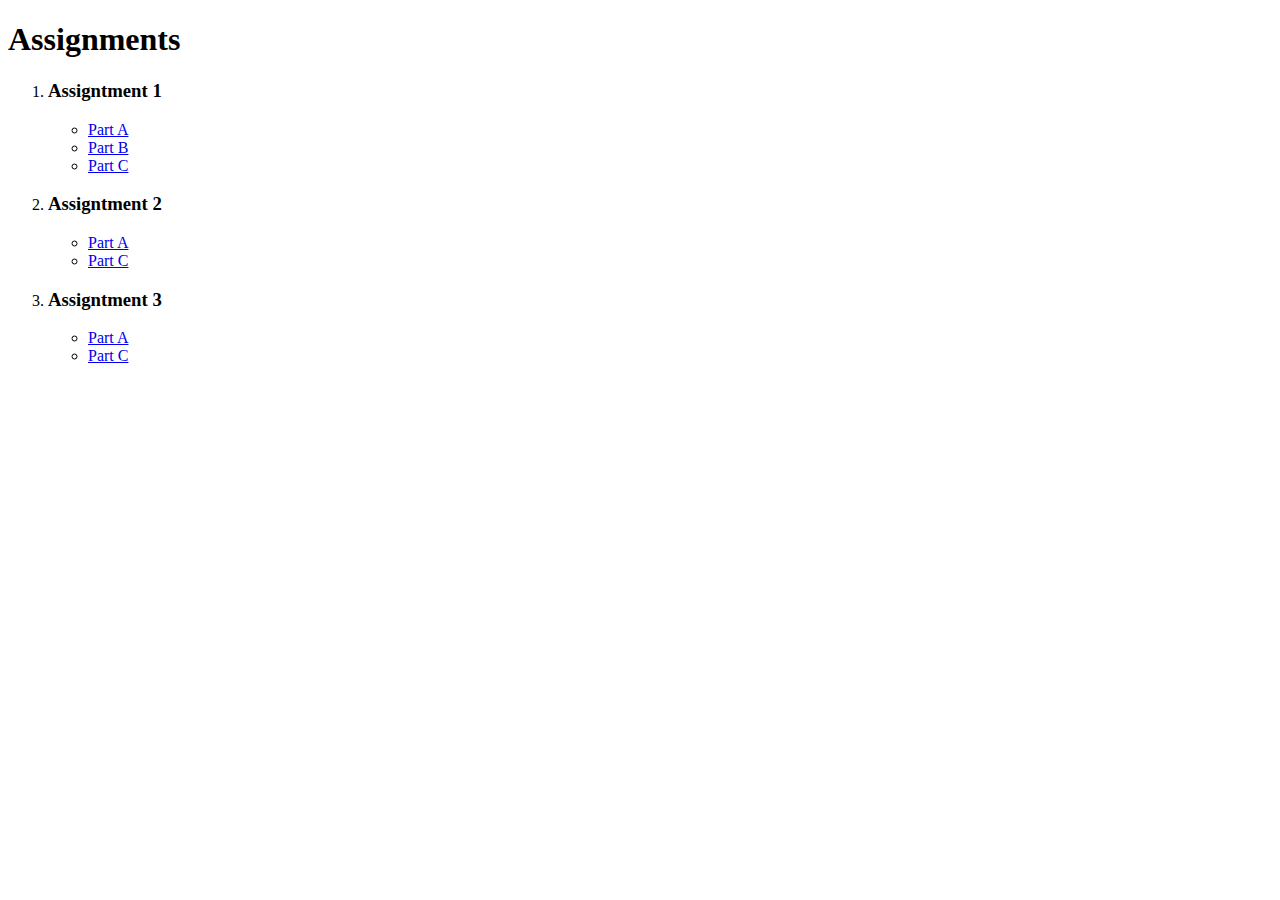
<file: index.html>
<!DOCTYPE html>
<html>
    <head>
        <title>
            My page
        </title>
    </head>
    <body>
        <h1> Assignments </h1>
        
        <ol>
          <li> <h3> Assigntment 1</h3> </li>
          <ul>
            <li> <a href="hw1/cg3vba_maini_hw1_laba.html"> Part A </a>
            <li> <a href="hw1/cg3vba_maini_hw1_labb.html"> Part B </a>
            <li> <a href="hw1/cg3vba_maini_hw1_labc.html"> Part C </a>
          </ul>
          <li> <h3> Assigntment 2</h3> </li>
          <ul>
            <li> <a href="hw2/cg3vba_maini_hw2_laba.html"> Part A </a>
              <li> <a href="hw2/cg3vba_maini_hw2_labc.html"> Part C </a>
          </ul>
          <li> <h3> Assigntment 3</h3> </li>
          <ul>
            <li> <a href="hw3/cg3vba_maini_hw3_laba.html"> Part A </a>
              <li> <a href="hw3/cg3vba_maini_hw3_labc.html"> Part C </a>
          </ul>
        </ol>
    </body>
</html>
</file>
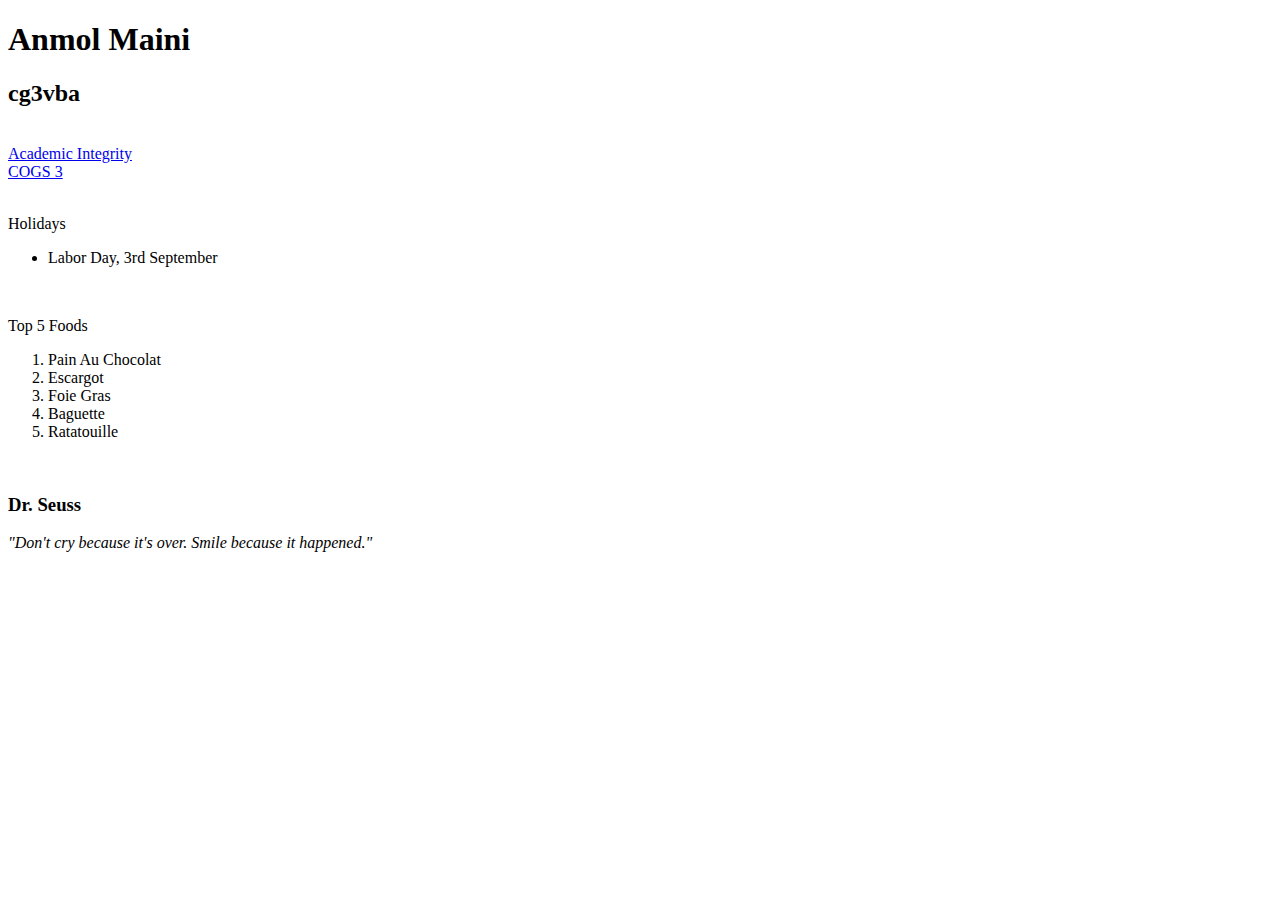
<file: A1/cg3vba_maini_hw1_laba.html>
<!DOCTYPE html>
<html>
    <head>
        <title>
            My page
        </title>
    </head>
    <body>
        <h1> Anmol Maini </h1>
        <h2> cg3vba</h2>
        <br>
        <a href="https://academicintegrity.ucsd.edu/"> Academic Integrity </a>
        <br>
        <a href="http://pages.ucsd.edu/~mboyle/COGS3/index.html"> COGS 3 </a>
        <br>
        <br>
        <p> Holidays </p>
        <ul>
          <li> Labor Day, 3rd September </li>
        </ul>
        <br>
        <p> Top 5 Foods </p>
        <ol>
          <li> Pain Au Chocolat </li>
          <li> Escargot </li>
          <li> Foie Gras </li>
          <li> Baguette </li>
          <li> Ratatouille </li>
        </ol>
        <br>
        <h3> Dr. Seuss</h3>
        <p> <i>"Don't cry because it's over. Smile because it happened."</i> </p>
    </body>
</html>
</file>
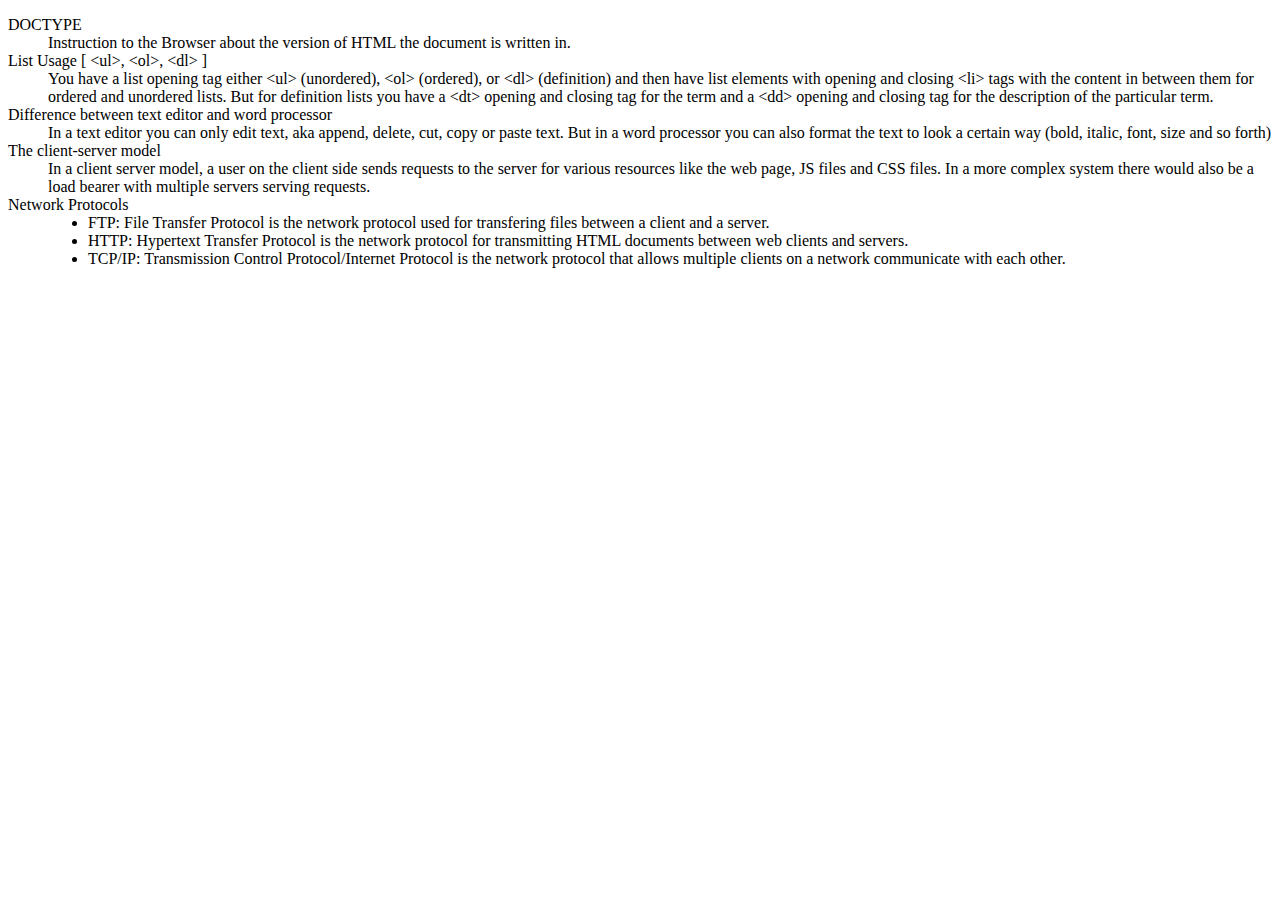
<file: A1/cg3vba_maini_hw1_labb.html>
<!DOCTYPE html>
<html>
    <head>
        <title>
            My page
        </title>
    </head>
    <body>
      <dl>
        <dt> DOCTYPE </dt>
        <dd> Instruction to the Browser about the version of HTML the document is written in.
        </dd>
        <dt> List Usage [ &lt;ul&gt;, &lt;ol&gt;, &lt;dl&gt; ] </dt>
        <dd> You have a list opening tag either &lt;ul&gt; (unordered), &lt;ol&gt; (ordered), or &lt;dl&gt; (definition) and then have  list elements with opening and closing &lt;li&gt; tags with the content in between them for ordered and unordered lists. But for definition lists you have a &lt;dt&gt; opening and closing tag for the term and a &lt;dd&gt; opening and closing tag for the description of the particular term.
        </dd>
        <dt> Difference between text editor and word processor </dt>
        <dd> In a text editor you can only edit text, aka append, delete, cut, copy or paste text. But in a word processor you can also format the text to look a certain way (bold, italic, font, size and so forth)
        </dd>
        <dt> The client‐server model </dt>
        <dd> In a client server model, a user on the client side sends requests to the server for various resources like the web page, JS files and CSS files. In a more complex system there would also be a load bearer with multiple servers serving requests.
        </dd>
        <dt> Network Protocols </dt>
        <dd> 
          <ul>
            <li> FTP: File Transfer Protocol is the network protocol used for transfering files between a client and a server. </li>
            <li> HTTP: Hypertext Transfer Protocol is the network protocol for transmitting HTML documents between web clients and servers. </li>
            <li>TCP/IP: Transmission Control Protocol/Internet Protocol is the network protocol that allows multiple clients on a network communicate with each other. </li> 
          </ul>
        </dd>
      </dl>
    </body>
</html>
</file>
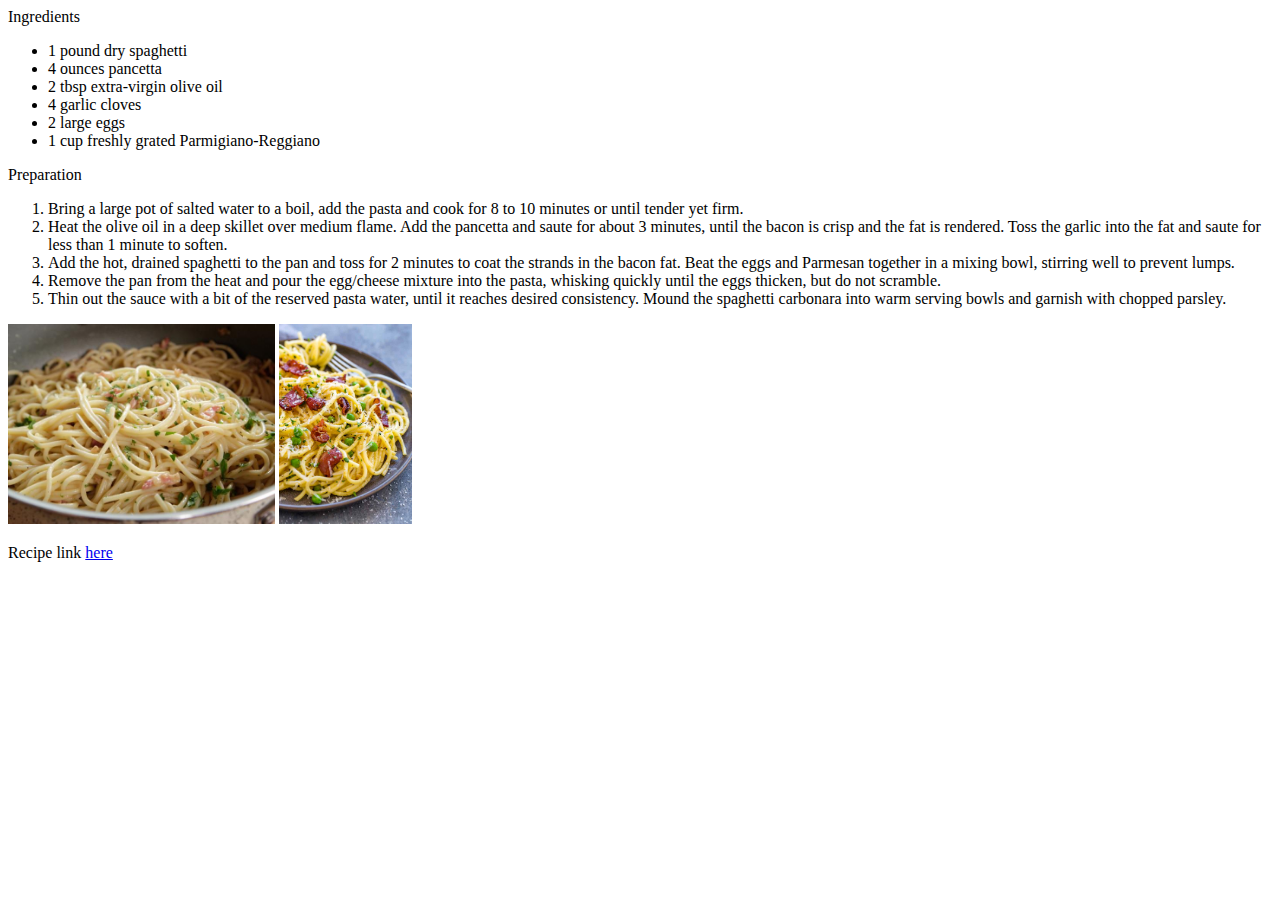
<file: A1/cg3vba_maini_hw1_labc.html>
<html>
  <body>
    <p> Ingredients </p>
    <ul>
      <li>1 pound dry spaghetti</li>
      <li>4 ounces pancetta</li>
      <li>2 tbsp extra-virgin olive oil</li>
      <li>4 garlic cloves</li>
      <li>2 large eggs</li>
      <li>1 cup freshly grated Parmigiano-Reggiano</li>
    </ul>
    <p> Preparation </p>
    <ol>
      <li>Bring a large pot of salted water to a boil, add the pasta and cook for 8 to 10 minutes or until tender yet firm.</li>
      <li>Heat the olive oil in a deep skillet over medium flame. Add the pancetta and saute for about 3 minutes, until the bacon is crisp and the fat is rendered. Toss the garlic into the fat and saute for less than 1 minute to soften.</li>
      <li>Add the hot, drained spaghetti to the pan and toss for 2 minutes to coat the strands in the bacon fat. Beat the eggs and Parmesan together in a mixing bowl, stirring well to prevent lumps.</li>
      <li>Remove the pan from the heat and pour the egg/cheese mixture into the pasta, whisking quickly until the eggs thicken, but do not scramble.</li>
      <li> Thin out the sauce with a bit of the reserved pasta water, until it reaches desired consistency. Mound the spaghetti carbonara into warm serving bowls and garnish with chopped parsley.</li>
    </ol>
    <img src="carb_1.jpeg" height="200px">
    <img src="carb_2.jpg" height="200px">
    <p> Recipe link <a href="https://www.foodnetwork.com/recipes/tyler-florence/spaghetti-alla-carbonara-recipe-1914140"> here </a> </p>
  </body>
  
</html>
</file>
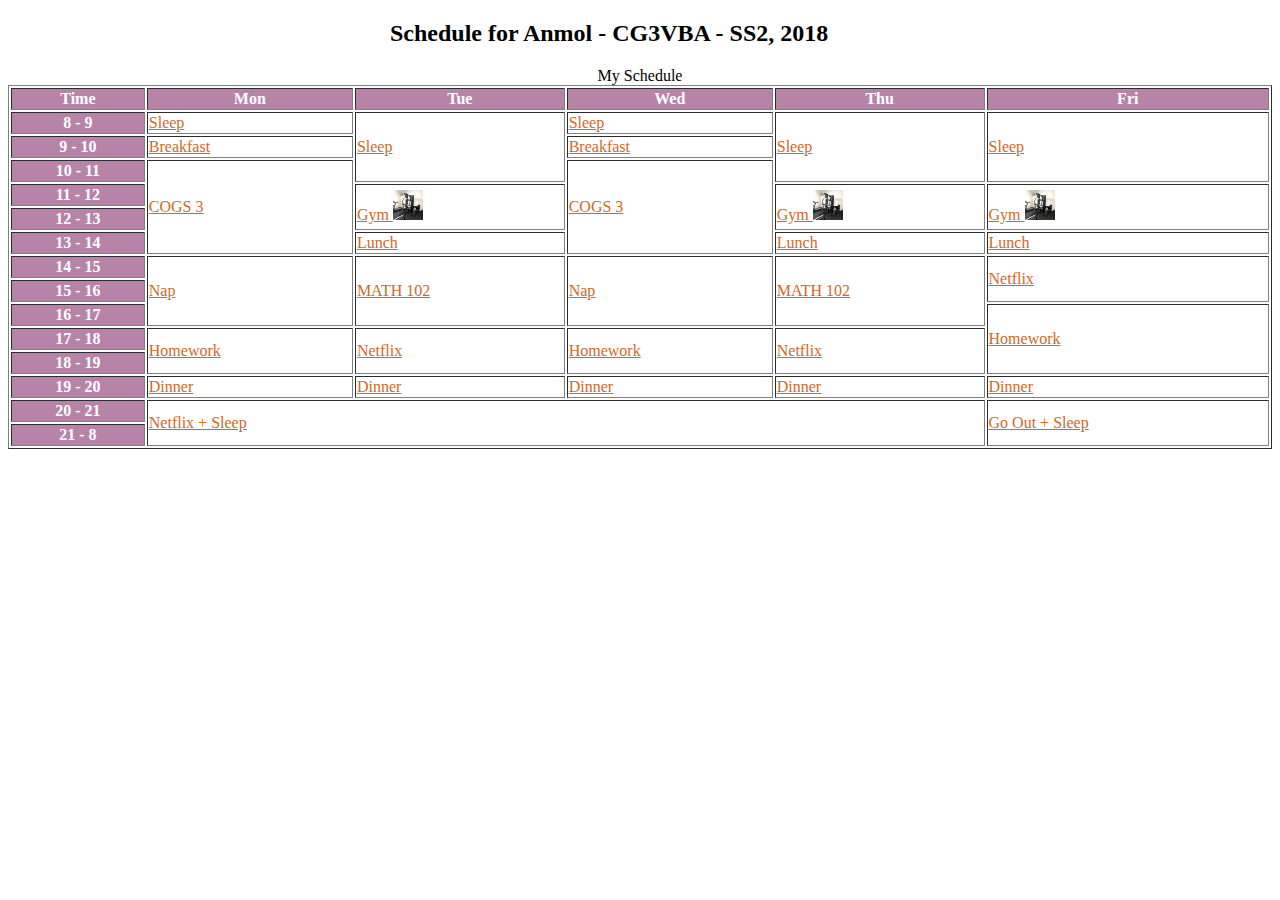
<file: A2/cg3vba_maini_hw2_laba.html>
<!DOCTYPE html>
<html>
  <head>
    <link rel="stylesheet" href="cg3vba_maini_hw2.css">
      <title>
          Schedule for Anmol - CG3VBA - SS2, 2018
      </title>
  </head>
  <body>
    <div style="margin: 0 auto; width: 500px; ">
      <h2> 
        Schedule for Anmol - CG3VBA - SS2, 2018
      </h2>
    </div>
    <table border="1" style="width: 100%;">
      <caption> My Schedule </caption>
      <tr>
        <th> Time </th>
        <th> Mon </th>
        <th> Tue </th>
        <th> Wed </th>
        <th> Thu </th>
        <th> Fri </th>
      </tr>
      <tr>
        <th> 8 - 9</th>
        <td class="sleep"> <a href="https://tinyurl.com/nw99h69">Sleep </a> </td>
        <td class="sleep" rowspan="3"> <a href="https://tinyurl.com/nw99h69">Sleep </a> </td>
        <td class="sleep"> <a href="https://tinyurl.com/nw99h69">Sleep </a> </td>
        <td class="sleep" rowspan="3"> <a href="https://tinyurl.com/nw99h69">Sleep </a> </td>
        <td class="sleep" rowspan="3"> <a href="https://tinyurl.com/nw99h69">Sleep </a> </td>
      </tr>
      <tr>
        <th> 9 - 10</th>
        <td class="food"> <a href="http://postmates.com/"> Breakfast </a> </td>
        <td class="food">  <a href="http://postmates.com/"> Breakfast </a> </td>
      </tr>
      <tr>
        <th> 10 - 11</th>
        <td class = "cogs" rowspan="4"> <a href="https://ucsd.edu/"> COGS 3 </a> </td>
        <td class = "cogs" rowspan="4"> <a href="https://ucsd.edu/"> COGS 3 </a> </td>
      </tr>
      <tr>
        <th> 11 - 12</th>
        <td class = "gym" rowspan="2"><a href="https://www.equinox.com/">Gym </a> <img src="gym.jpeg" height="30px"> </td>
        <td class = "gym" rowspan="2"><a href="https://www.equinox.com/">Gym </a> <img src="gym.jpeg" height="30px"> </td>
        <td class = "gym" rowspan="2"><a href="https://www.equinox.com/">Gym </a> <img src="gym.jpeg" height="30px"> </td>
      </tr>
      <tr>
        <th> 12 - 13</th>
      </tr>
      <tr>
        <th> 13 - 14</th>
        <td class = "food" >  <a href="http://postmates.com/"> Lunch </a>  </td>
        <td class = "food" >  <a href="http://postmates.com/"> Lunch </a>  </td>
        <td class = "food" >  <a href="http://postmates.com/"> Lunch </a>  </td>
      </tr>
      <tr>
        <th> 14 - 15</th>
        <td class = "sleep" rowspan="3"> <a href="https://tinyurl.com/nw99h69"> Nap </a> </td>
        <td class = "class" rowspan="3"> <a href="https://ucsd.edu/"> MATH 102 </a> </td>
        <td class = "sleep" rowspan="3"> <a href="https://tinyurl.com/nw99h69"> Nap </a> </td>
        <td class = "class" rowspan="3"> <a href="https://ucsd.edu/"> MATH 102 </a> </td>
        <td class="leisure" rowspan="2"> <a href= "https://www.netflix.com/browse" > Netflix </a> </td>
      </tr>
      <tr>
        <th> 15 - 16</th>
      </tr>
      <tr>
        <th> 16 - 17</th>
        <td class="hw" rowspan="3"> <a href="https://www.wolframalpha.com/"> Homework </a> </td>
      </tr>
      <tr>
        <th> 17 - 18</th>
        <td class="hw" rowspan="2"> <a href="https://www.wolframalpha.com/"> Homework </a> </td>
        <td class="leisure" rowspan="2"> <a href= "https://www.netflix.com/browse" > Netflix </a> </td>
        <td class="hw" rowspan="2"> <a href="https://www.wolframalpha.com/"> Homework </a> </td>
        <td class="leisure" rowspan="2"> <a href= "https://www.netflix.com/browse" > Netflix </a> </td>
      </tr>
      <tr>
        <th> 18 - 19</th>
      </tr>
      <tr>
        <th> 19 - 20</th>
        <td class="food">  <a href="http://postmates.com/"> Dinner </a>  </td>
        <td class="food">  <a href="http://postmates.com/"> Dinner </a>  </td>
        <td class="food">  <a href="http://postmates.com/"> Dinner </a>  </td>
        <td class="food">  <a href="http://postmates.com/"> Dinner </a>  </td>
        <td class="food">  <a href="http://postmates.com/"> Dinner </a>  </td>
      </tr>
      <tr>
        <th> 20 - 21</th>
        <td colspan="4" rowspan="2" class="sleep"> <a href="https://tinyurl.com/nw99h69">Netflix + Sleep </a> </td> 
        <td rowspan="2" class="leisure"> <a href="https://tinyurl.com/nw99h69"> Go Out + Sleep </a> </td>
      </tr>
      <tr>
        <th> 21 - 8</th>
      </tr>
    </table>  
  </body>
</html>
</file>
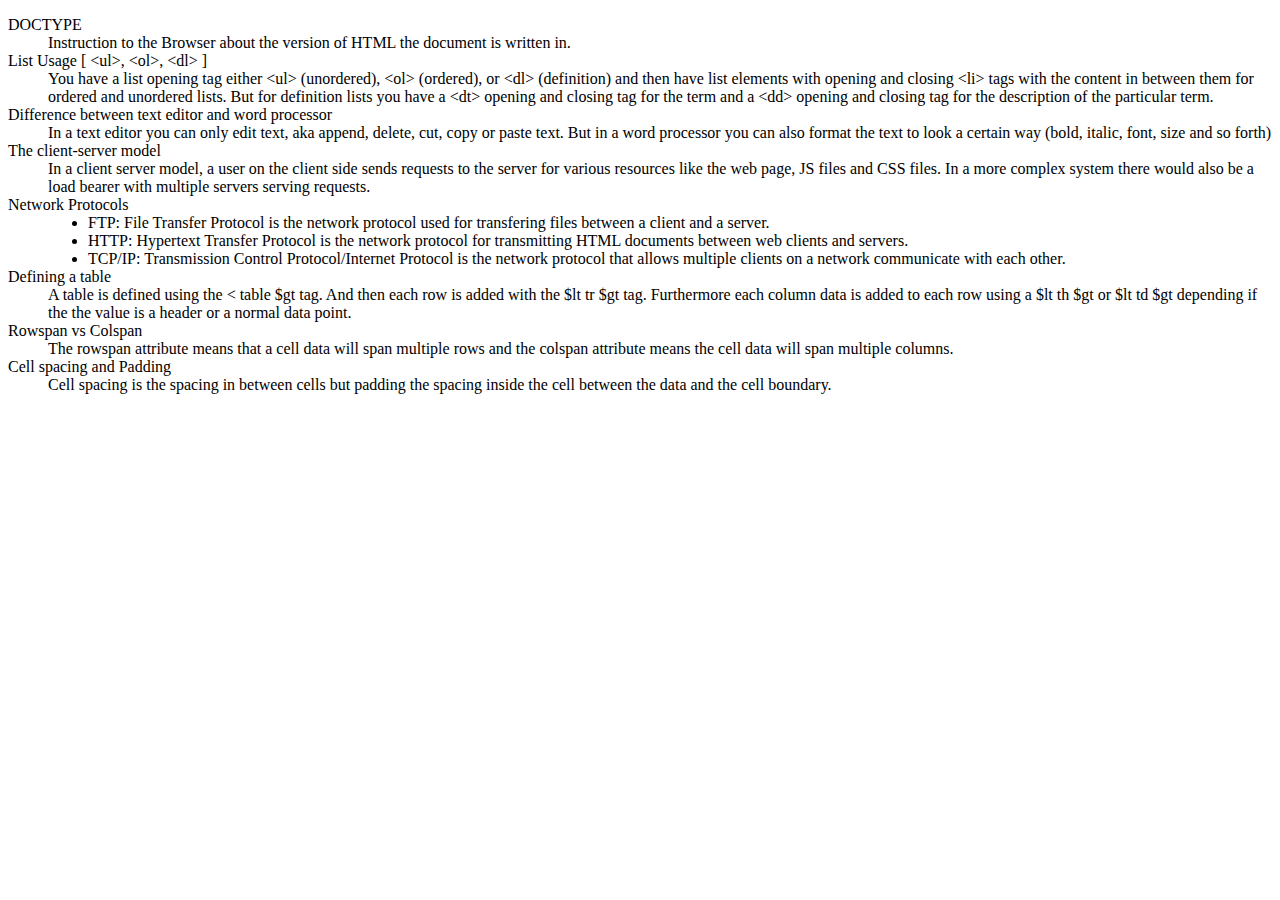
<file: A2/cg3vba_maini_hw2_labc.html>
<!DOCTYPE html>
<html>
    <head>
        <title>
            My page
        </title>
    </head>
    <body>
      <dl>
        <dt> DOCTYPE </dt>
        <dd> Instruction to the Browser about the version of HTML the document is written in.
        </dd>
        <dt> List Usage [ &lt;ul&gt;, &lt;ol&gt;, &lt;dl&gt; ] </dt>
        <dd> You have a list opening tag either &lt;ul&gt; (unordered), &lt;ol&gt; (ordered), or &lt;dl&gt; (definition) and then have  list elements with opening and closing &lt;li&gt; tags with the content in between them for ordered and unordered lists. But for definition lists you have a &lt;dt&gt; opening and closing tag for the term and a &lt;dd&gt; opening and closing tag for the description of the particular term.
        </dd>
        <dt> Difference between text editor and word processor </dt>
        <dd> In a text editor you can only edit text, aka append, delete, cut, copy or paste text. But in a word processor you can also format the text to look a certain way (bold, italic, font, size and so forth)
        </dd>
        <dt> The client‐server model </dt>
        <dd> In a client server model, a user on the client side sends requests to the server for various resources like the web page, JS files and CSS files. In a more complex system there would also be a load bearer with multiple servers serving requests.
        </dd>
        <dt> Network Protocols </dt>
        <dd> 
          <ul>
            <li> FTP: File Transfer Protocol is the network protocol used for transfering files between a client and a server. </li>
            <li> HTTP: Hypertext Transfer Protocol is the network protocol for transmitting HTML documents between web clients and servers. </li>
            <li>TCP/IP: Transmission Control Protocol/Internet Protocol is the network protocol that allows multiple clients on a network communicate with each other. </li> 
          </ul>
        </dd>
        <dt> Defining a table </dt>
        <dd> A table is defined using the &lt table $gt tag. And then each row is added with the $lt tr $gt tag. Furthermore each column data is added to each row using a $lt th $gt or $lt td $gt depending if the the value is a header or a normal data point. </dd>
        <dt> Rowspan vs Colspan </dt>
        <dd> The rowspan attribute means that a cell data will span multiple rows and the colspan attribute means the cell data will span multiple columns. </dd>
        <dt> Cell spacing and Padding </dt>
        <dd> Cell spacing is the spacing in between cells but padding the spacing inside the cell between the data and the cell boundary. </dd>
      </dl>
    </body>
</html>
</file>
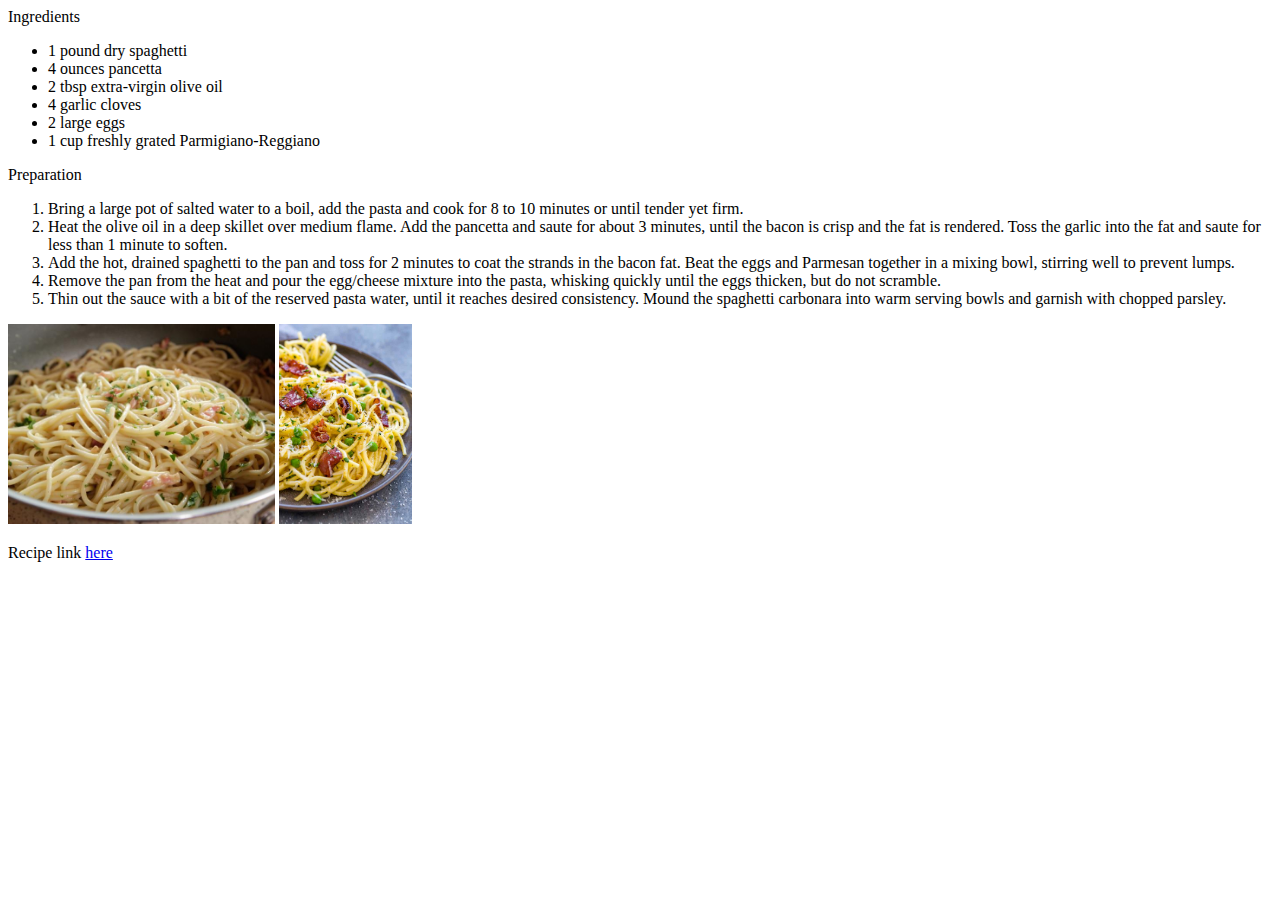
<file: hw1/cg3vba_maini_hw1_labc.html>
<html>
  <body>
    <p> Ingredients </p>
    <ul>
      <li>1 pound dry spaghetti</li>
      <li>4 ounces pancetta</li>
      <li>2 tbsp extra-virgin olive oil</li>
      <li>4 garlic cloves</li>
      <li>2 large eggs</li>
      <li>1 cup freshly grated Parmigiano-Reggiano</li>
    </ul>
    <p> Preparation </p>
    <ol>
      <li>Bring a large pot of salted water to a boil, add the pasta and cook for 8 to 10 minutes or until tender yet firm.</li>
      <li>Heat the olive oil in a deep skillet over medium flame. Add the pancetta and saute for about 3 minutes, until the bacon is crisp and the fat is rendered. Toss the garlic into the fat and saute for less than 1 minute to soften.</li>
      <li>Add the hot, drained spaghetti to the pan and toss for 2 minutes to coat the strands in the bacon fat. Beat the eggs and Parmesan together in a mixing bowl, stirring well to prevent lumps.</li>
      <li>Remove the pan from the heat and pour the egg/cheese mixture into the pasta, whisking quickly until the eggs thicken, but do not scramble.</li>
      <li> Thin out the sauce with a bit of the reserved pasta water, until it reaches desired consistency. Mound the spaghetti carbonara into warm serving bowls and garnish with chopped parsley.</li>
    </ol>
    <img src="../img/carb_1.jpeg" height="200px">
    <img src="../img/carb_2.jpg" height="200px">
    <p> Recipe link <a href="https://www.foodnetwork.com/recipes/tyler-florence/spaghetti-alla-carbonara-recipe-1914140"> here </a> </p>
  </body>
  
</html>
</file>
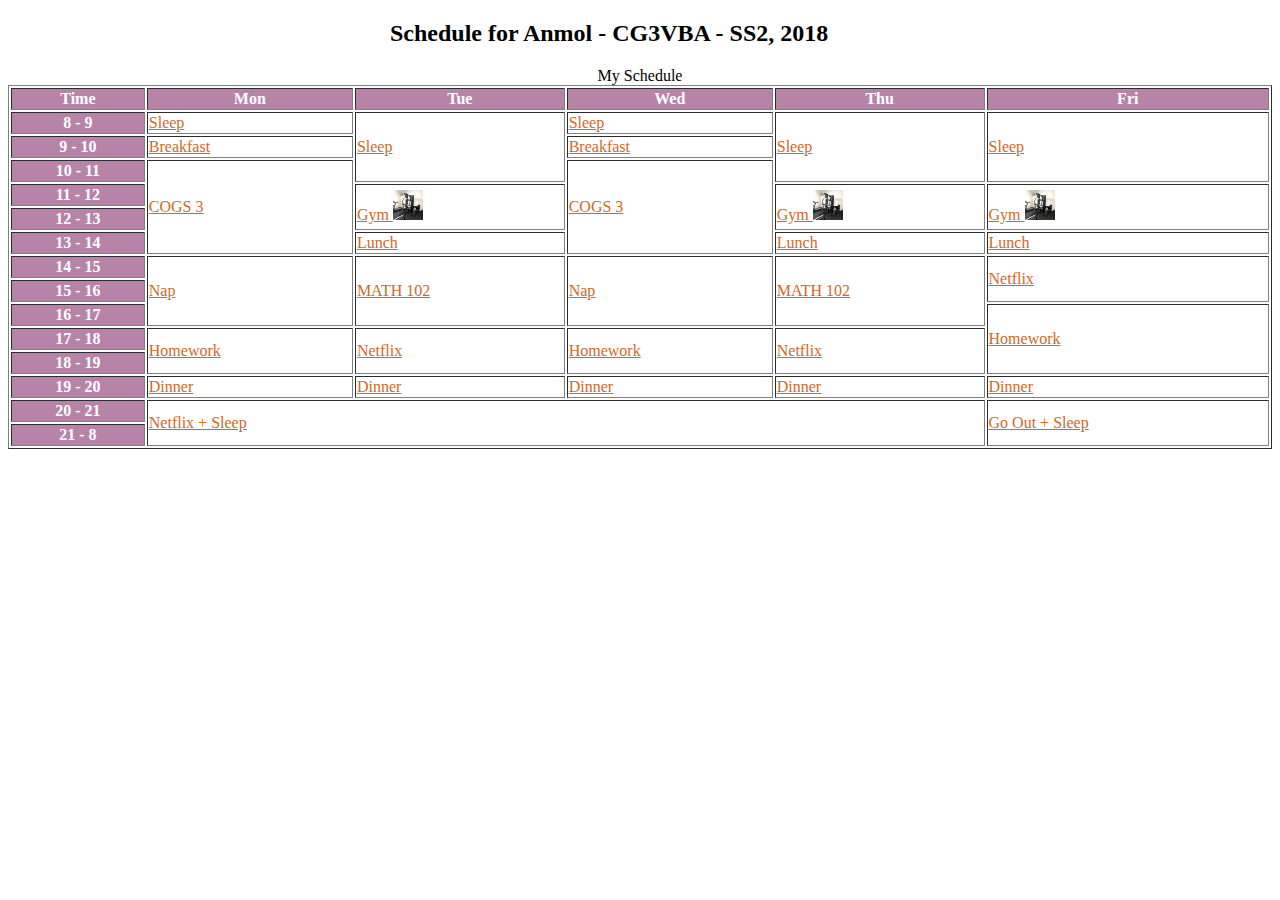
<file: hw2/cg3vba_maini_hw2_laba.html>
<!DOCTYPE html>
<html>
  <head>
    <link rel="stylesheet" href="../css/cg3vba_maini_hw2.css">
      <title>
          Schedule for Anmol - CG3VBA - SS2, 2018
      </title>
  </head>
  <body>
    <div style="margin: 0 auto; width: 500px; ">
      <h2> 
        Schedule for Anmol - CG3VBA - SS2, 2018
      </h2>
    </div>
    <table border="1" style="width: 100%;">
      <caption> My Schedule </caption>
      <tr>
        <th> Time </th>
        <th> Mon </th>
        <th> Tue </th>
        <th> Wed </th>
        <th> Thu </th>
        <th> Fri </th>
      </tr>
      <tr>
        <th> 8 - 9</th>
        <td class="sleep"> <a href="https://tinyurl.com/nw99h69">Sleep </a> </td>
        <td class="sleep" rowspan="3"> <a href="https://tinyurl.com/nw99h69">Sleep </a> </td>
        <td class="sleep"> <a href="https://tinyurl.com/nw99h69">Sleep </a> </td>
        <td class="sleep" rowspan="3"> <a href="https://tinyurl.com/nw99h69">Sleep </a> </td>
        <td class="sleep" rowspan="3"> <a href="https://tinyurl.com/nw99h69">Sleep </a> </td>
      </tr>
      <tr>
        <th> 9 - 10</th>
        <td class="food"> <a href="http://postmates.com/"> Breakfast </a> </td>
        <td class="food">  <a href="http://postmates.com/"> Breakfast </a> </td>
      </tr>
      <tr>
        <th> 10 - 11</th>
        <td class = "cogs" rowspan="4"> <a href="https://ucsd.edu/"> COGS 3 </a> </td>
        <td class = "cogs" rowspan="4"> <a href="https://ucsd.edu/"> COGS 3 </a> </td>
      </tr>
      <tr>
        <th> 11 - 12</th>
        <td class = "gym" rowspan="2"><a href="https://www.equinox.com/">Gym </a> <img src="../img/gym.jpeg" height="30px"> </td>
        <td class = "gym" rowspan="2"><a href="https://www.equinox.com/">Gym </a> <img src="../img/gym.jpeg" height="30px"> </td>
        <td class = "gym" rowspan="2"><a href="https://www.equinox.com/">Gym </a> <img src="../img/gym.jpeg" height="30px"> </td>
      </tr>
      <tr>
        <th> 12 - 13</th>
      </tr>
      <tr>
        <th> 13 - 14</th>
        <td class = "food" >  <a href="http://postmates.com/"> Lunch </a>  </td>
        <td class = "food" >  <a href="http://postmates.com/"> Lunch </a>  </td>
        <td class = "food" >  <a href="http://postmates.com/"> Lunch </a>  </td>
      </tr>
      <tr>
        <th> 14 - 15</th>
        <td class = "sleep" rowspan="3"> <a href="https://tinyurl.com/nw99h69"> Nap </a> </td>
        <td class = "class" rowspan="3"> <a href="https://ucsd.edu/"> MATH 102 </a> </td>
        <td class = "sleep" rowspan="3"> <a href="https://tinyurl.com/nw99h69"> Nap </a> </td>
        <td class = "class" rowspan="3"> <a href="https://ucsd.edu/"> MATH 102 </a> </td>
        <td class="leisure" rowspan="2"> <a href= "https://www.netflix.com/browse" > Netflix </a> </td>
      </tr>
      <tr>
        <th> 15 - 16</th>
      </tr>
      <tr>
        <th> 16 - 17</th>
        <td class="hw" rowspan="3"> <a href="https://www.wolframalpha.com/"> Homework </a> </td>
      </tr>
      <tr>
        <th> 17 - 18</th>
        <td class="hw" rowspan="2"> <a href="https://www.wolframalpha.com/"> Homework </a> </td>
        <td class="leisure" rowspan="2"> <a href= "https://www.netflix.com/browse" > Netflix </a> </td>
        <td class="hw" rowspan="2"> <a href="https://www.wolframalpha.com/"> Homework </a> </td>
        <td class="leisure" rowspan="2"> <a href= "https://www.netflix.com/browse" > Netflix </a> </td>
      </tr>
      <tr>
        <th> 18 - 19</th>
      </tr>
      <tr>
        <th> 19 - 20</th>
        <td class="food">  <a href="http://postmates.com/"> Dinner </a>  </td>
        <td class="food">  <a href="http://postmates.com/"> Dinner </a>  </td>
        <td class="food">  <a href="http://postmates.com/"> Dinner </a>  </td>
        <td class="food">  <a href="http://postmates.com/"> Dinner </a>  </td>
        <td class="food">  <a href="http://postmates.com/"> Dinner </a>  </td>
      </tr>
      <tr>
        <th> 20 - 21</th>
        <td colspan="4" rowspan="2" class="sleep"> <a href="https://tinyurl.com/nw99h69">Netflix + Sleep </a> </td> 
        <td rowspan="2" class="leisure"> <a href="https://tinyurl.com/nw99h69"> Go Out + Sleep </a> </td>
      </tr>
      <tr>
        <th> 21 - 8</th>
      </tr>
    </table>  
  </body>
</html>
</file>
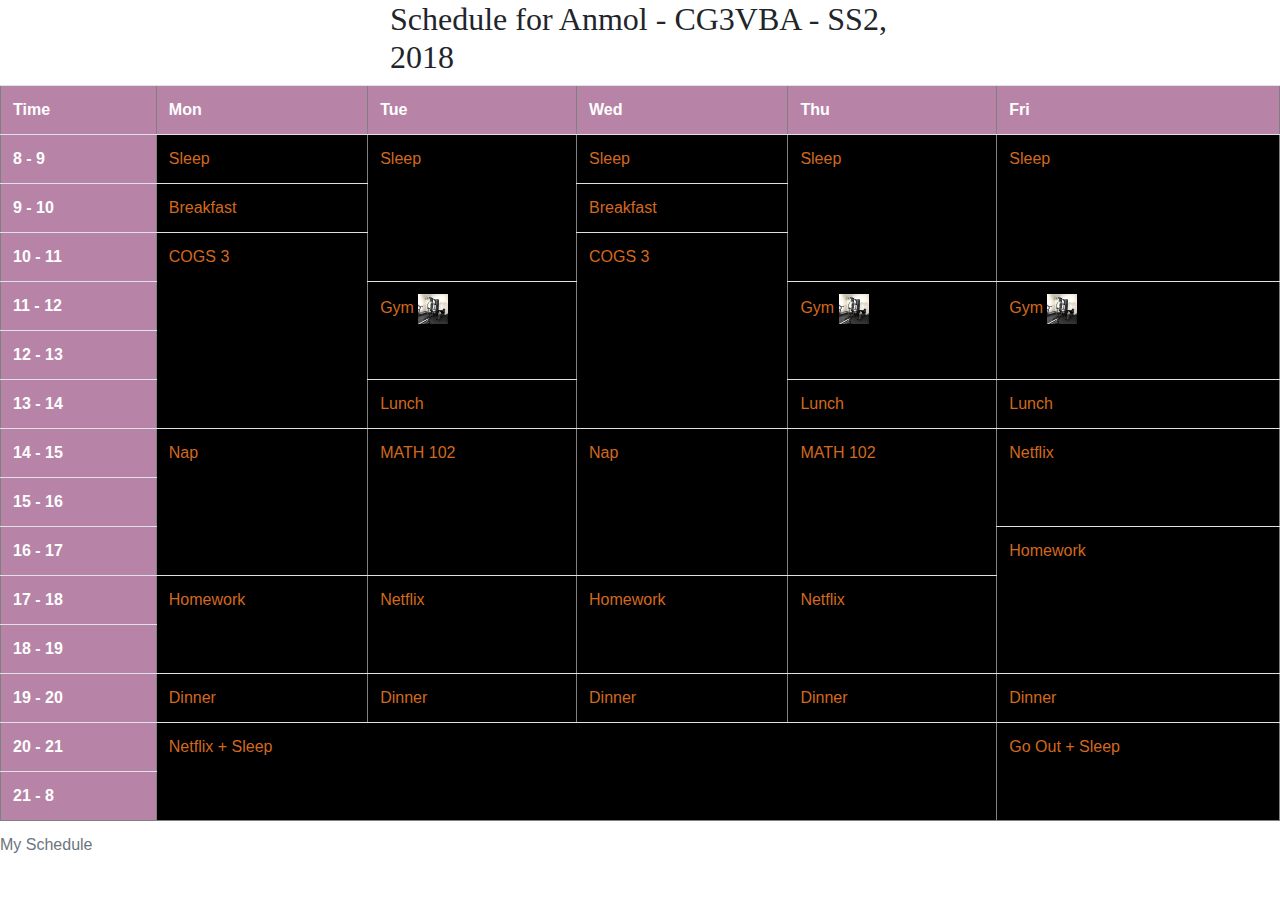
<file: hw3/cg3vba_maini_hw3_laba.html>
<!DOCTYPE html>
<html>
  <head>
    <script src="https://code.jquery.com/jquery-3.2.1.slim.min.js" integrity="sha384-KJ3o2DKtIkvYIK3UENzmM7KCkRr/rE9/Qpg6aAZGJwFDMVNA/GpGFF93hXpG5KkN" crossorigin="anonymous"></script>
    <script src="https://cdnjs.cloudflare.com/ajax/libs/popper.js/1.12.9/umd/popper.min.js" integrity="sha384-ApNbgh9B+Y1QKtv3Rn7W3mgPxhU9K/ScQsAP7hUibX39j7fakFPskvXusvfa0b4Q" crossorigin="anonymous"></script>
    <link rel="stylesheet" href="https://maxcdn.bootstrapcdn.com/bootstrap/4.0.0/css/bootstrap.min.css" integrity="sha384-Gn5384xqQ1aoWXA+058RXPxPg6fy4IWvTNh0E263XmFcJlSAwiGgFAW/dAiS6JXm" crossorigin="anonymous">
    <script src="https://maxcdn.bootstrapcdn.com/bootstrap/4.0.0/js/bootstrap.min.js" integrity="sha384-JZR6Spejh4U02d8jOt6vLEHfe/JQGiRRSQQxSfFWpi1MquVdAyjUar5+76PVCmYl" crossorigin="anonymous"></script>

    <link rel="stylesheet" href="../css/cg3vba_maini_hw3.css">
      <title>
        Bootstrap Version: Anmol - CG3VBA - SS2, 2018
      </title>
  </head>
  <body>
    <div style="margin: 0 auto; width: 500px; ">
      <h2> 
        Schedule for Anmol - CG3VBA - SS2, 2018
      </h2>
    </div>
    <table border="1" style="width: 100%;" class="table">
      <caption> My Schedule </caption>
      <tr>
        <th> Time </th>
        <th> Mon </th>
        <th> Tue </th>
        <th> Wed </th>
        <th> Thu </th>
        <th> Fri </th>
      </tr>
      <tr>
        <th> 8 - 9</th>
        <td class="sleep"> <a href="https://tinyurl.com/nw99h69">Sleep </a> </td>
        <td class="sleep" rowspan="3"> <a href="https://tinyurl.com/nw99h69">Sleep </a> </td>
        <td class="sleep"> <a href="https://tinyurl.com/nw99h69">Sleep </a> </td>
        <td class="sleep" rowspan="3"> <a href="https://tinyurl.com/nw99h69">Sleep </a> </td>
        <td class="sleep" rowspan="3"> <a href="https://tinyurl.com/nw99h69">Sleep </a> </td>
      </tr>
      <tr>
        <th> 9 - 10</th>
        <td class="food"> <a href="http://postmates.com/"> Breakfast </a> </td>
        <td class="food">  <a href="http://postmates.com/"> Breakfast </a> </td>
      </tr>
      <tr>
        <th> 10 - 11</th>
        <td class = "cogs" rowspan="4"> <a href="https://ucsd.edu/"> COGS 3 </a> </td>
        <td class = "cogs" rowspan="4"> <a href="https://ucsd.edu/"> COGS 3 </a> </td>
      </tr>
      <tr>
        <th> 11 - 12</th>
        <td class = "gym" rowspan="2"><a href="https://www.equinox.com/">Gym </a> <img src="../img/gym.jpeg" height="30px"> </td>
        <td class = "gym" rowspan="2"><a href="https://www.equinox.com/">Gym </a> <img src="../img/gym.jpeg" height="30px"> </td>
        <td class = "gym" rowspan="2"><a href="https://www.equinox.com/">Gym </a> <img src="../img/gym.jpeg" height="30px"> </td>
      </tr>
      <tr>
        <th> 12 - 13</th>
      </tr>
      <tr>
        <th> 13 - 14</th>
        <td class = "food" >  <a href="http://postmates.com/"> Lunch </a>  </td>
        <td class = "food" >  <a href="http://postmates.com/"> Lunch </a>  </td>
        <td class = "food" >  <a href="http://postmates.com/"> Lunch </a>  </td>
      </tr>
      <tr>
        <th> 14 - 15</th>
        <td class = "sleep" rowspan="3"> <a href="https://tinyurl.com/nw99h69"> Nap </a> </td>
        <td class = "class" rowspan="3"> <a href="https://ucsd.edu/"> MATH 102 </a> </td>
        <td class = "sleep" rowspan="3"> <a href="https://tinyurl.com/nw99h69"> Nap </a> </td>
        <td class = "class" rowspan="3"> <a href="https://ucsd.edu/"> MATH 102 </a> </td>
        <td class="leisure" rowspan="2"> <a href= "https://www.netflix.com/browse" > Netflix </a> </td>
      </tr>
      <tr>
        <th> 15 - 16</th>
      </tr>
      <tr>
        <th> 16 - 17</th>
        <td class="hw" rowspan="3"> <a href="https://www.wolframalpha.com/"> Homework </a> </td>
      </tr>
      <tr>
        <th> 17 - 18</th>
        <td class="hw" rowspan="2"> <a href="https://www.wolframalpha.com/"> Homework </a> </td>
        <td class="leisure" rowspan="2"> <a href= "https://www.netflix.com/browse" > Netflix </a> </td>
        <td class="hw" rowspan="2"> <a href="https://www.wolframalpha.com/"> Homework </a> </td>
        <td class="leisure" rowspan="2"> <a href= "https://www.netflix.com/browse" > Netflix </a> </td>
      </tr>
      <tr>
        <th> 18 - 19</th>
      </tr>
      <tr>
        <th> 19 - 20</th>
        <td class="food">  <a href="http://postmates.com/"> Dinner </a>  </td>
        <td class="food">  <a href="http://postmates.com/"> Dinner </a>  </td>
        <td class="food">  <a href="http://postmates.com/"> Dinner </a>  </td>
        <td class="food">  <a href="http://postmates.com/"> Dinner </a>  </td>
        <td class="food">  <a href="http://postmates.com/"> Dinner </a>  </td>
      </tr>
      <tr>
        <th> 20 - 21</th>
        <td colspan="4" rowspan="2" class="sleep"> <a href="https://tinyurl.com/nw99h69">Netflix + Sleep </a> </td> 
        <td rowspan="2" class="leisure"> <a href="https://tinyurl.com/nw99h69"> Go Out + Sleep </a> </td>
      </tr>
      <tr>
        <th> 21 - 8</th>
      </tr>
    </table>  
  </body>
</html>
</file>
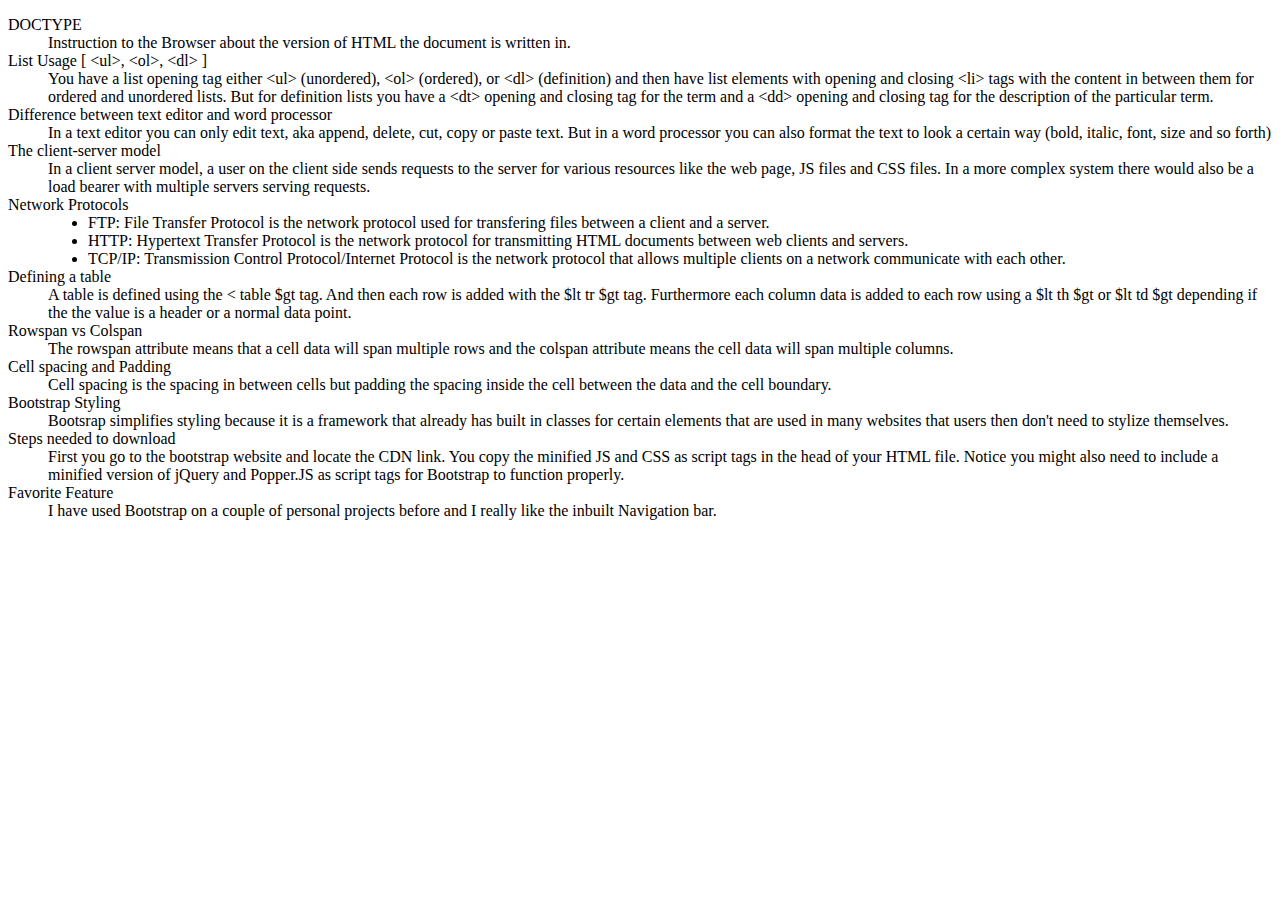
<file: hw3/cg3vba_maini_hw3_labc.html>
<!DOCTYPE html>
<html>
    <head>
        <title>
            My page
        </title>
    </head>
    <body>
      <dl>
        <dt> DOCTYPE </dt>
        <dd> Instruction to the Browser about the version of HTML the document is written in.
        </dd>
        <dt> List Usage [ &lt;ul&gt;, &lt;ol&gt;, &lt;dl&gt; ] </dt>
        <dd> You have a list opening tag either &lt;ul&gt; (unordered), &lt;ol&gt; (ordered), or &lt;dl&gt; (definition) and then have  list elements with opening and closing &lt;li&gt; tags with the content in between them for ordered and unordered lists. But for definition lists you have a &lt;dt&gt; opening and closing tag for the term and a &lt;dd&gt; opening and closing tag for the description of the particular term.
        </dd>
        <dt> Difference between text editor and word processor </dt>
        <dd> In a text editor you can only edit text, aka append, delete, cut, copy or paste text. But in a word processor you can also format the text to look a certain way (bold, italic, font, size and so forth)
        </dd>
        <dt> The client‐server model </dt>
        <dd> In a client server model, a user on the client side sends requests to the server for various resources like the web page, JS files and CSS files. In a more complex system there would also be a load bearer with multiple servers serving requests.
        </dd>
        <dt> Network Protocols </dt>
        <dd> 
          <ul>
            <li> FTP: File Transfer Protocol is the network protocol used for transfering files between a client and a server. </li>
            <li> HTTP: Hypertext Transfer Protocol is the network protocol for transmitting HTML documents between web clients and servers. </li>
            <li>TCP/IP: Transmission Control Protocol/Internet Protocol is the network protocol that allows multiple clients on a network communicate with each other. </li> 
          </ul>
        </dd>
        <dt> Defining a table </dt>
        <dd> A table is defined using the &lt table $gt tag. And then each row is added with the $lt tr $gt tag. Furthermore each column data is added to each row using a $lt th $gt or $lt td $gt depending if the the value is a header or a normal data point. </dd>
        <dt> Rowspan vs Colspan </dt>
        <dd> The rowspan attribute means that a cell data will span multiple rows and the colspan attribute means the cell data will span multiple columns. </dd>
        <dt> Cell spacing and Padding </dt>
        <dd> Cell spacing is the spacing in between cells but padding the spacing inside the cell between the data and the cell boundary. </dd>
        <dt>Bootstrap Styling</dt>
        <dd>Bootsrap simplifies styling because it is a framework that already has built in classes for certain elements that are used in many websites that users then don't need to stylize themselves.</dd>
        <dt>Steps needed to download</dt>
        <dd>First you go to the bootstrap website and locate the CDN link. You copy the minified JS and CSS as script tags in the head of your HTML file. Notice you might also need to include a minified version of jQuery and Popper.JS as script tags for Bootstrap to function properly.</dd>
        <dt>Favorite Feature</dt>
        <dd>I have used Bootstrap on a couple of personal projects before and I really like the inbuilt Navigation bar.</dd>
      </dl>
    </body>
</html>
</file>
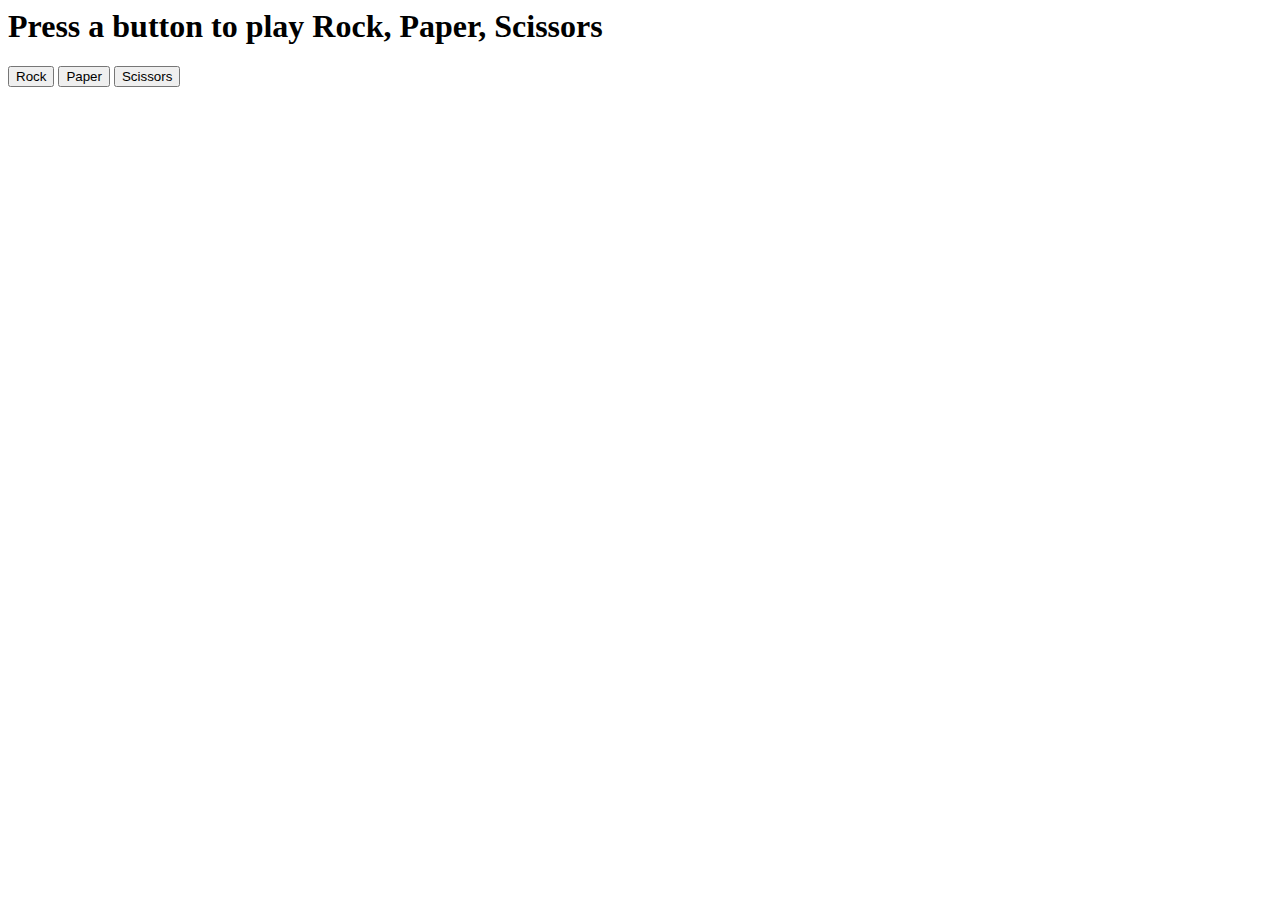
<file: hw6/cg3vba_RPS.html>
<head>
  <title>Rock, Paper, Scissors</title> 
</head>
<body>

  <h1>Press a button to play Rock, Paper, Scissors</h1>
  <button class="rock btn">Rock</button>
  <button class="paper btn">Paper</button>
  <button class="scissors btn">Scissors</button>

  <div id="game-message">
  </div>
<script src='http://cdnjs.cloudflare.com/ajax/libs/jquery/2.1.3/jquery.min.js'></script>
<script  src="../js/cg3vba_RPS.js"></script>




</body>

</html>
</file>
<file: A2/cg3vba_maini_hw2.css>
th {
  background-color: #B784A7;
  color: #ffffff;
}

a:link {
  color: chocolate;
}

a:hover {
  color:chartreuse;
  cursor: help;
}

a:active {
  color: crimson;
}
</file>
<file: css/cg3vba_maini_hw2.css>
th {
  background-color: #B784A7;
  color: #ffffff;
}

a:link {
  color: chocolate;
}

a:hover {
  color:chartreuse;
  cursor: help;
}

a:active {
  color: crimson;
}
</file>
<file: css/cg3vba_maini_hw3.css>
th {
  background-color: #B784A7;
  color: #ffffff;
}

a:link {
  color: chocolate;
}

a:hover {
  color:chartreuse;
  cursor: help;
}

a:active {
  color: crimson;
}

td {
  background-color: black
}

h1, h2, h3, h4, h5, h6 {
font-family: 'Times New Roman', Times, serif
}
</file>
